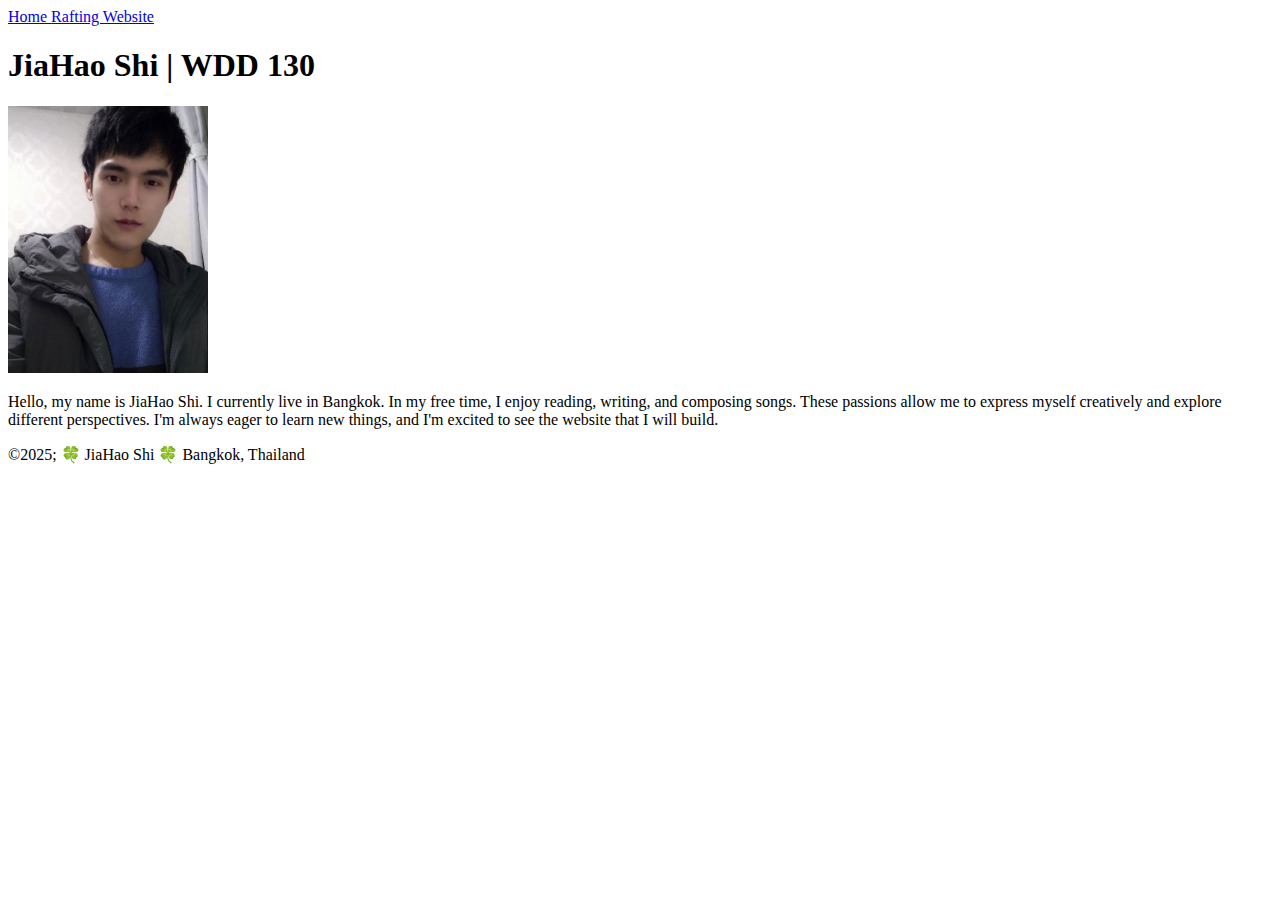
<file: index.html>
<!DOCTYPE html>
<html lang="en-US">

<head>
    <meta charset="utf-8">
    <meta name="viewport" content="width = device-width, initial - scale = 1.0">
    <title> JiaHao Shi | WDD 130 </title>
</head>

<body>
    <header>
        <nav>
            <a href="#"> Home </a>
            <a href="wwr/"> Rafting Website </a>
        </nav>
    </header>
    <main>
        <h1> JiaHao Shi | WDD 130 </h1>
        <img src="images/profile.jpg" alt="Hello, my name is JiaHao Shi" width="200">
        <p> Hello, my name is JiaHao Shi. I currently live in Bangkok. In my free time, I enjoy reading, writing, and
            composing songs. These passions allow me to express myself creatively and explore different perspectives.
            I'm always eager to learn new things, and I'm excited to see the website that I will build. </p>
    </main>
    <footer>
        <p> &copy;2025; 🍀 JiaHao Shi 🍀 Bangkok, Thailand </p>
    </footer>
</body>

</html>
</file>
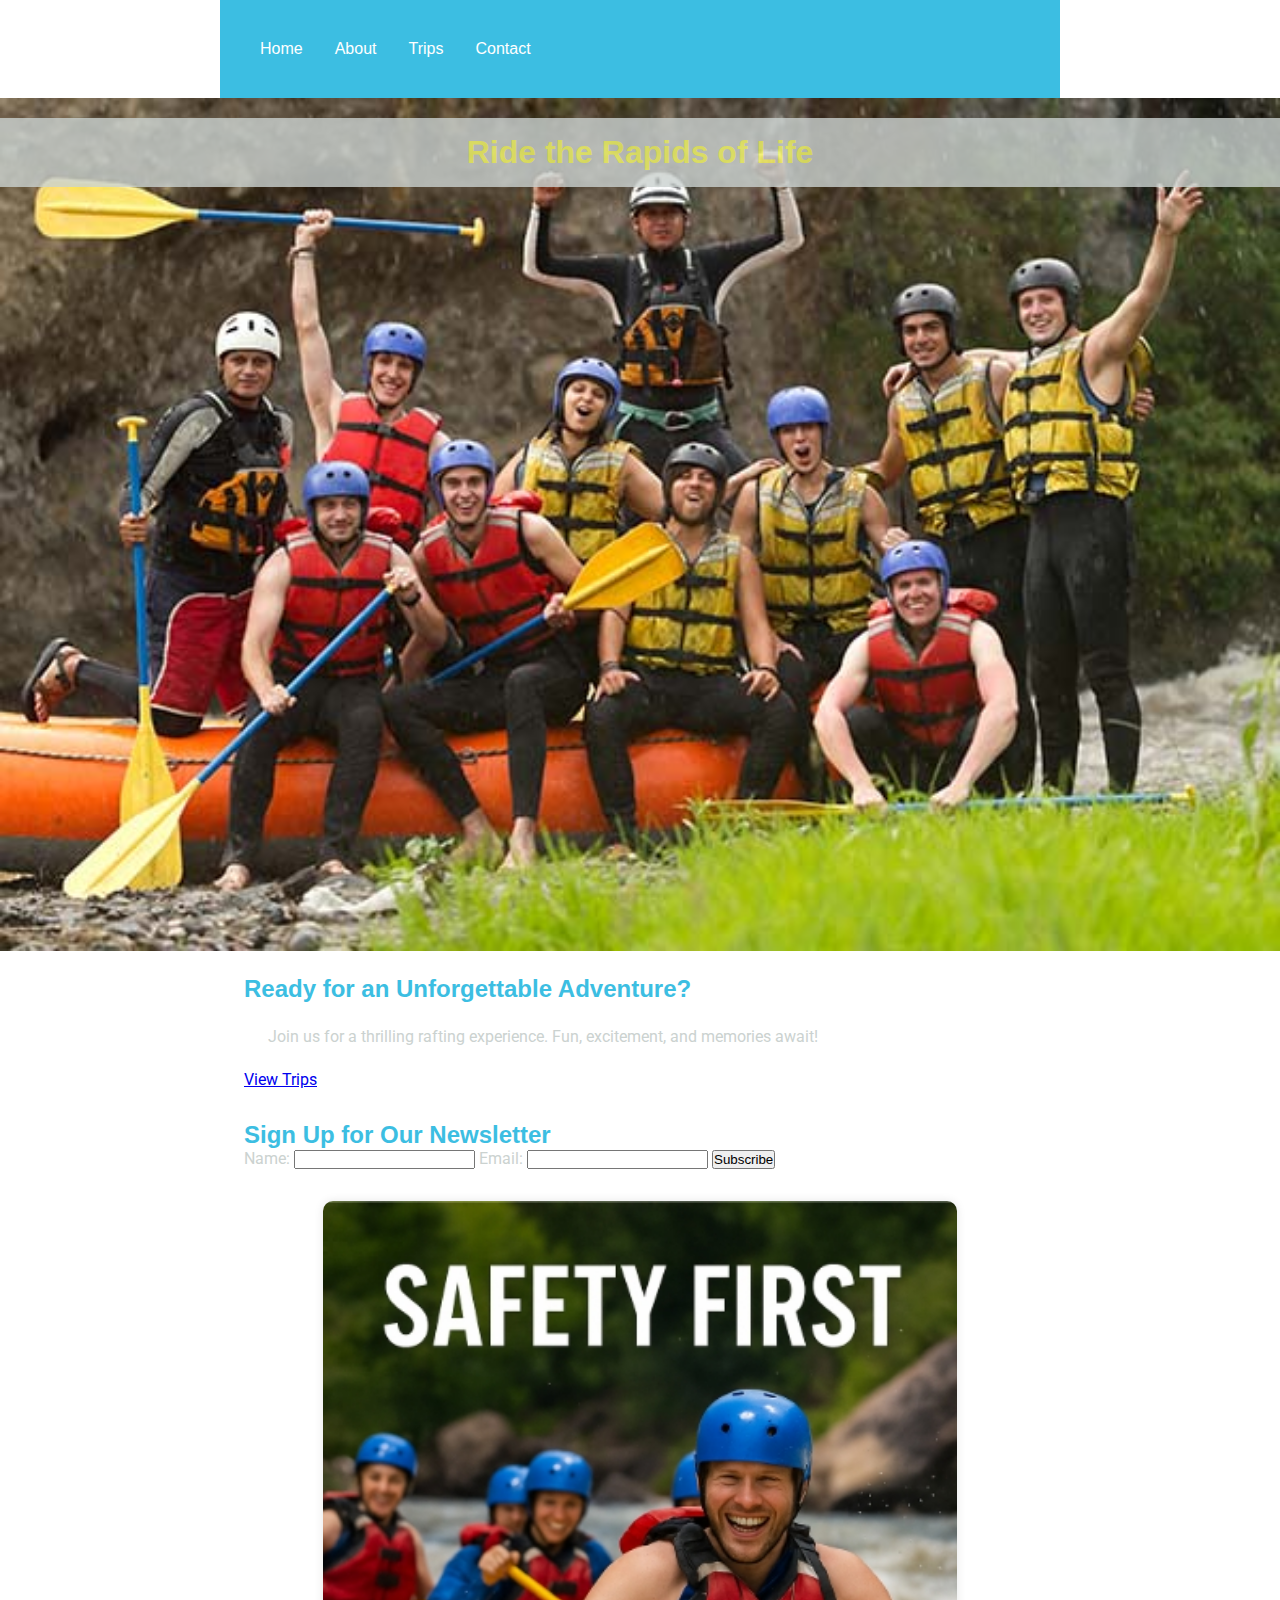
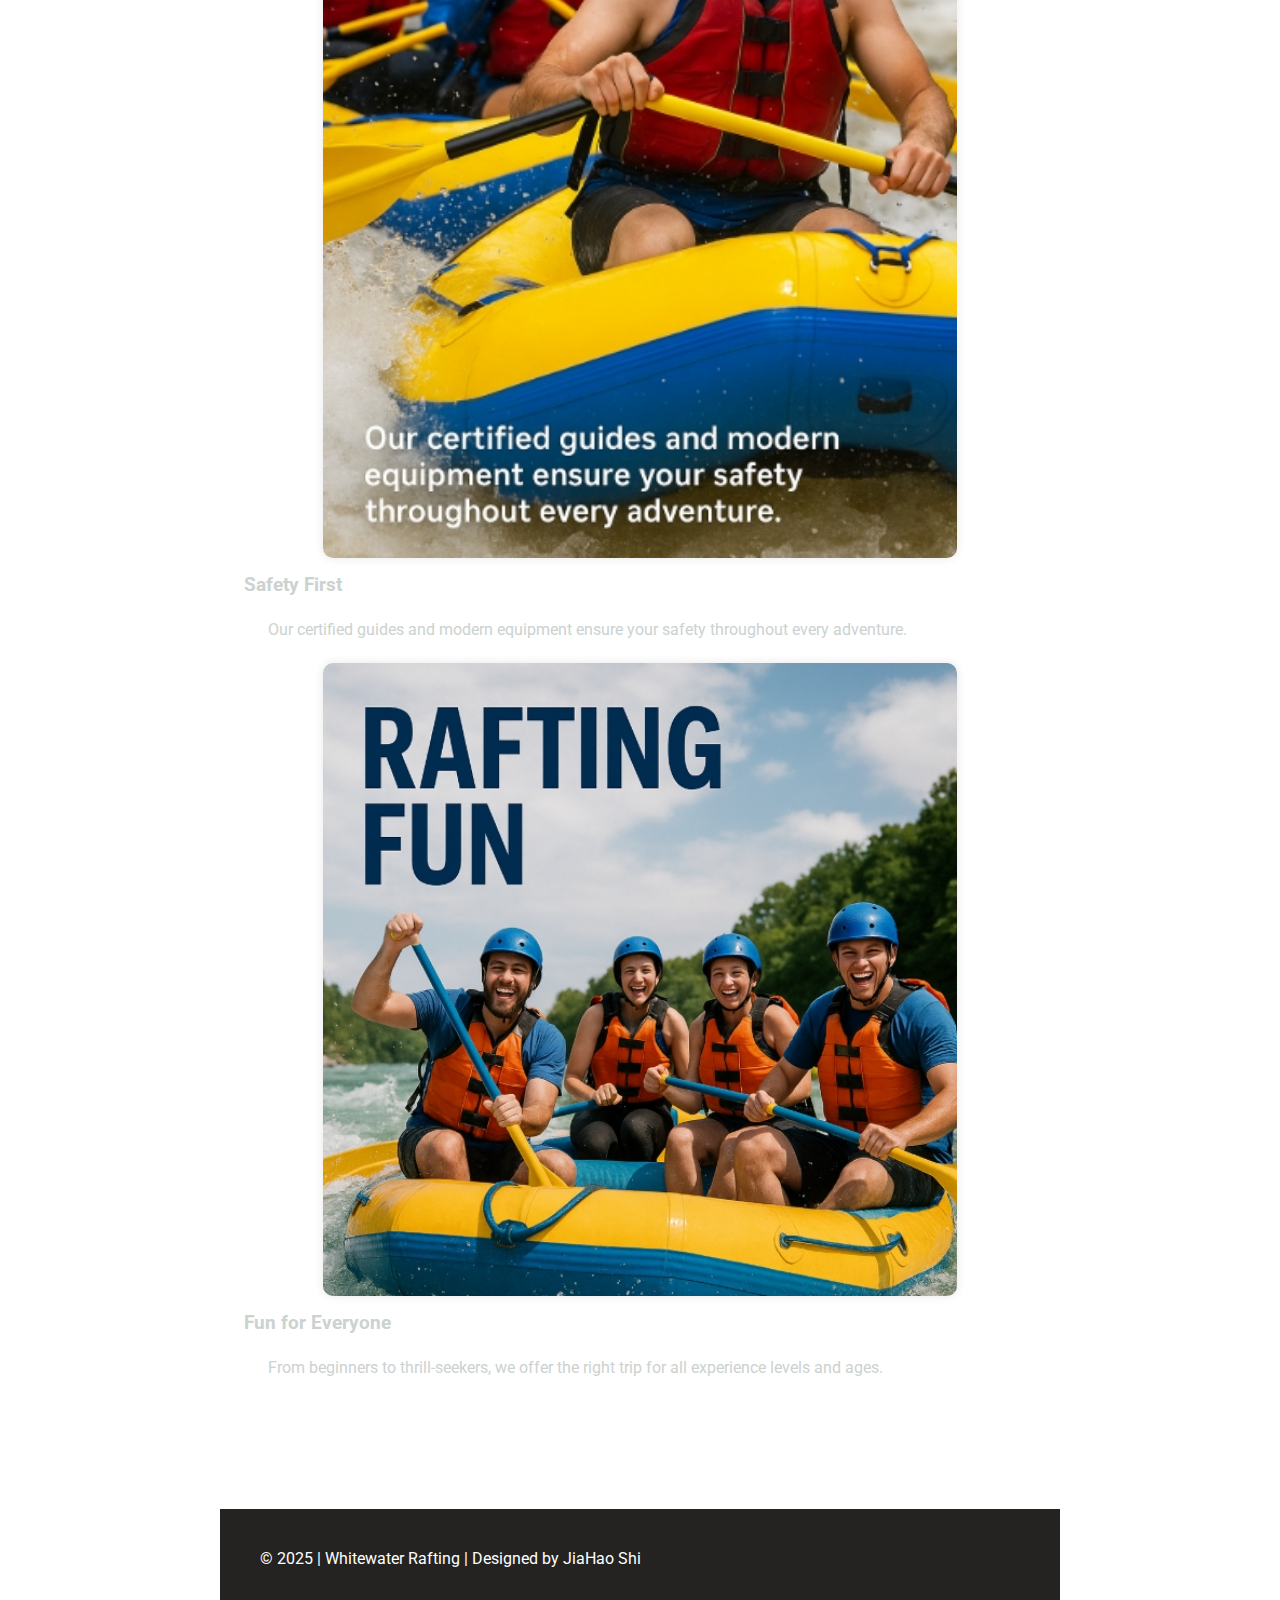
<file: wwr/index.html>
<!DOCTYPE html>
<html lang="en-US">
<head>
    <meta charset="utf-8">
    <meta name="viewport" content="width=device-width, initial-scale=1.0">
    <title>Whitewater Rafting Adventures</title>
    <meta name="description" content="Whitewater rafting trips for all ages and experience levels. Plan your next adventure today!">
    <meta name="author" content="JiaHao Shi">
    <link rel="stylesheet" href="styles/rafting.css">
    <link rel="preconnect" href="https://fonts.googleapis.com">
    <link rel="preconnect" href="https://fonts.gstatic.com" crossorigin>
    <link href="https://fonts.googleapis.com/css2?family=Roboto:wght@400;700&display=swap" rel="stylesheet">
</head>

<body>
    <header>
        <nav>
            <a href="index.html">Home</a>
            <a href="about.html">About</a>
            <a href="trips.html">Trips</a>
            <a href="contact.html">Contact</a>
        </nav>
    </header>

    <div class="hero">
        <img src="images/hero.jpg" alt="Rafting Adventure Hero Image">
        <h1>Ride the Rapids of Life</h1>
    </div>

    <main>
        <section class="cta">
            <h2>Ready for an Unforgettable Adventure?</h2>
            <p>Join us for a thrilling rafting experience. Fun, excitement, and memories await!</p>
            <a href="trips.html" class="btn">View Trips</a>
        </section>

        <section class="newsletter">
            <h2>Sign Up for Our Newsletter</h2>
            <form>
                <label for="name">Name:</label>
                <input type="text" id="name" name="name" required>

                <label for="email">Email:</label>
                <input type="email" id="email" name="email" required>

                <button type="submit">Subscribe</button>
            </form>
        </section>

        <section class="grid-offerings">
            <div>
                <img src="images/safety.jpg" alt="Rafting Safety">
                <h3>Safety First</h3>
                <p>Our certified guides and modern equipment ensure your safety throughout every adventure.</p>
            </div>
            <div>
                <img src="images/fun.jpg" alt="Rafting Fun">
                <h3>Fun for Everyone</h3>
                <p>From beginners to thrill-seekers, we offer the right trip for all experience levels and ages.</p>
            </div>
        </section>
    </main>

    <footer>
        <p>&copy; 2025 | Whitewater Rafting | Designed by JiaHao Shi</p>
    </footer>
</body>
</html>
</file>
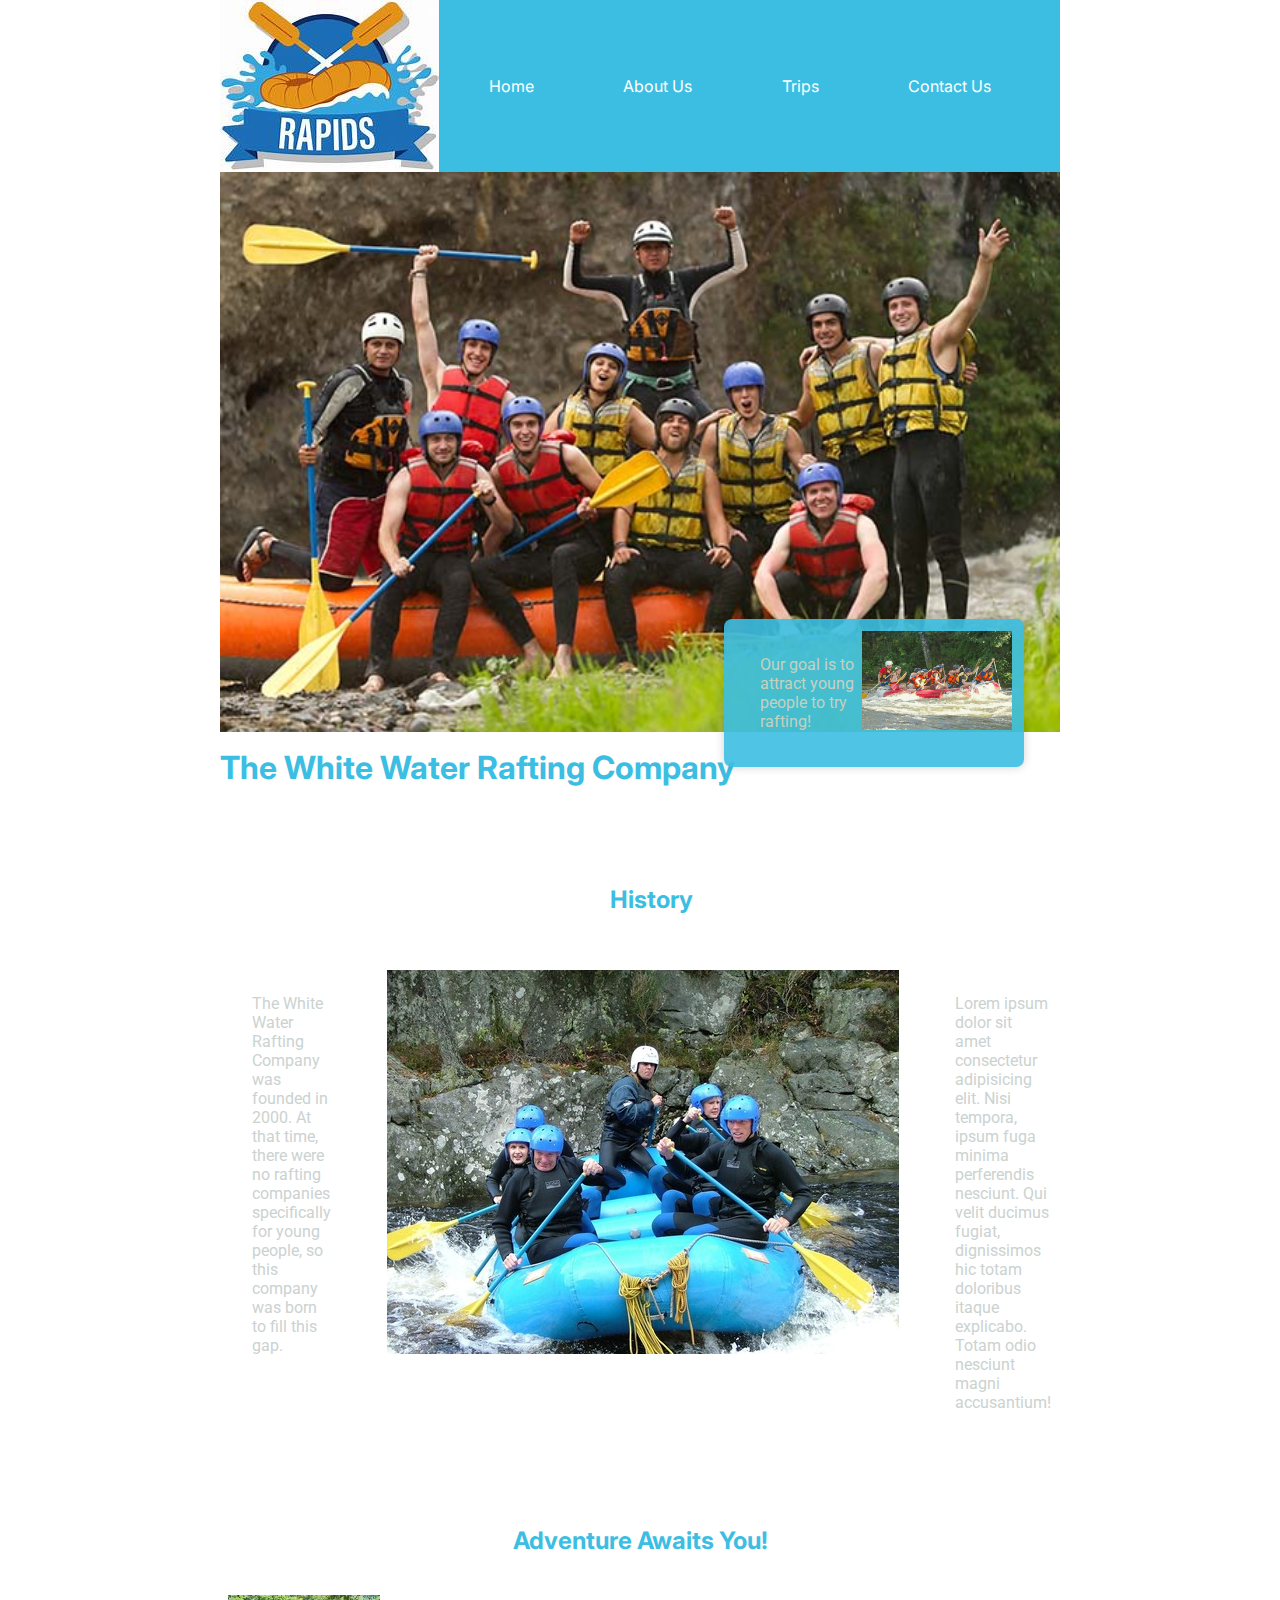
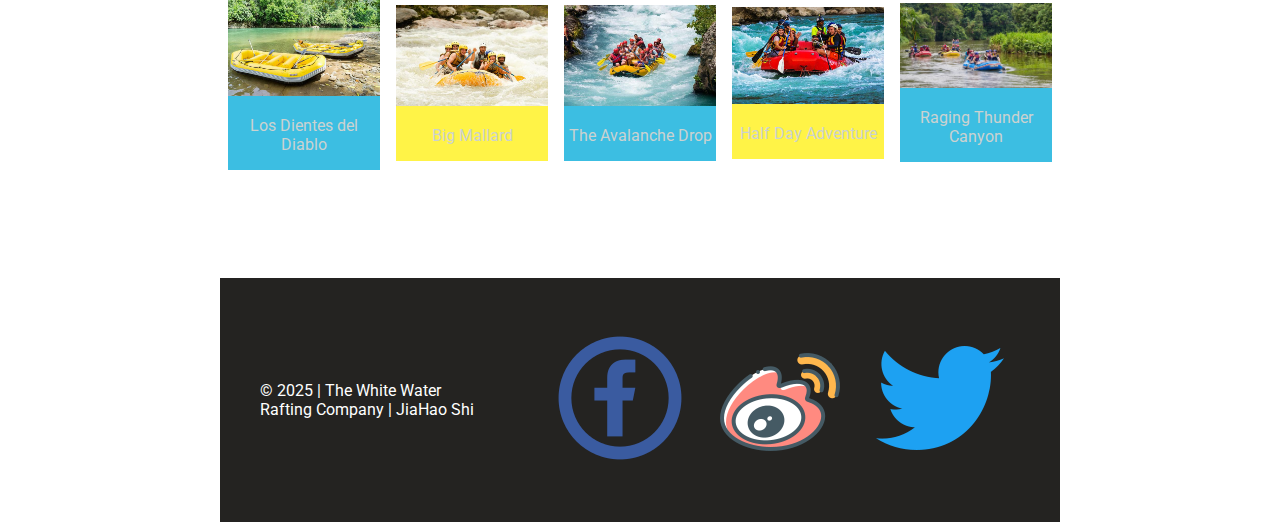
<file: wwr/about.html>
<!DOCTYPE html>
<html lang="en">
<head>
    <meta charset="UTF-8">
    <meta name="viewport" content="width=device-width, initial-scale=1.0">
    <meta name="description" content="Learn more about our white water rafting company, and have fun rafting with us.">
    <meta name="author" content="JiaHao Shi">
    <title>About Us | The White Water Rafting Company</title>
    <link rel="stylesheet" href="styles/rafting.css">
    <link rel="preconnect" href="https://fonts.googleapis.com">
    <link rel="preconnect" href="https://fonts.gstatic.com" crossorigin>
    <link href="https://fonts.googleapis.com/css2?family=Roboto:ital,wght@0,100..900;1,100..900&display=swap" rel="stylesheet">
    <link href="https://fonts.googleapis.com/css2?family=Inter:ital,opsz,wght@0,14..32,100..900;1,14..32,100..900&display=swap" rel="stylesheet">
</head>
<body>
    <header>
        <img src="images/raft.jpeg" alt="Rafting Company Logo">
        <nav>
            <a href="index.html">Home</a>
            <a href="about.html">About Us</a>
            <a href="trips.html">Trips</a>
            <a href="contact.html">Contact Us</a>
        </nav>
    </header>
    <main>
        <div class="hero">
            <img src="images/hero.jpg" alt="Exciting rafting adventure">
        <h1>The White Water Rafting Company</h1>
        <article>
            <img src="images/happyclient.jpg" alt="Happy rafting client">
            <p>Our goal is to attract young people to try rafting!</p>
        </article>
        </div>
        <section class="history">
            <h2>History</h2>
            <p>The White Water Rafting Company was founded in 2000. At that time, there were no rafting companies specifically for young people, so this company was born to fill this gap.</p>
            <img src="images/history_img.jpg" alt="History of The Company">
            <p>Lorem ipsum dolor sit amet consectetur adipisicing elit.
                 Nisi tempora, ipsum fuga minima perferendis nesciunt.
                 Qui velit ducimus fugiat, dignissimos hic totam doloribus itaque explicabo.
                 Totam odio nesciunt magni accusantium!</p>
        </section>
        <section class="adventures">
            <h2>Adventure Awaits You!</h2>
            <figure><img src="images/rafting1.jpg" alt="rafting 1">
            <figcaption>Los Dientes del Diablo</figcaption></figure>
            <figure><img src="images/rafting2.jpg" alt="rafting 2">
            <figcaption>Big Mallard</figcaption></figure>
            <figure><img src="images/rafting3.jpg" alt="rafting 3">
            <figcaption>The Avalanche Drop</figcaption></figure>
            <figure><img src="images/rafting4.jpg" alt="rafting 4">
            <figcaption>Half Day Adventure</figcaption></figure>
            <figure><img src="images/rafting5.jpg" alt="rafting 5">
            <figcaption>Raging Thunder Canyon</figcaption></figure>
        </section> 
    </main>
    <footer>
        <p>© 2025 | The White Water Rafting Company | JiaHao Shi</p>
        <nav class="socialmedia">
            <a href="https://facebook.com">
                <img src="images/FBicon.webp" alt="Facebook">
            </a>
            <a href="https://weibo.com/">
                <img src="images/weiboicon.webp" alt="Weibo_icon">
            </a>
            <a href="https://twitter.com">
                <img src="images/Twitter.webp" alt="twitter">
            </a>
        </nav>
    </footer>
</body>
</html>
</file>
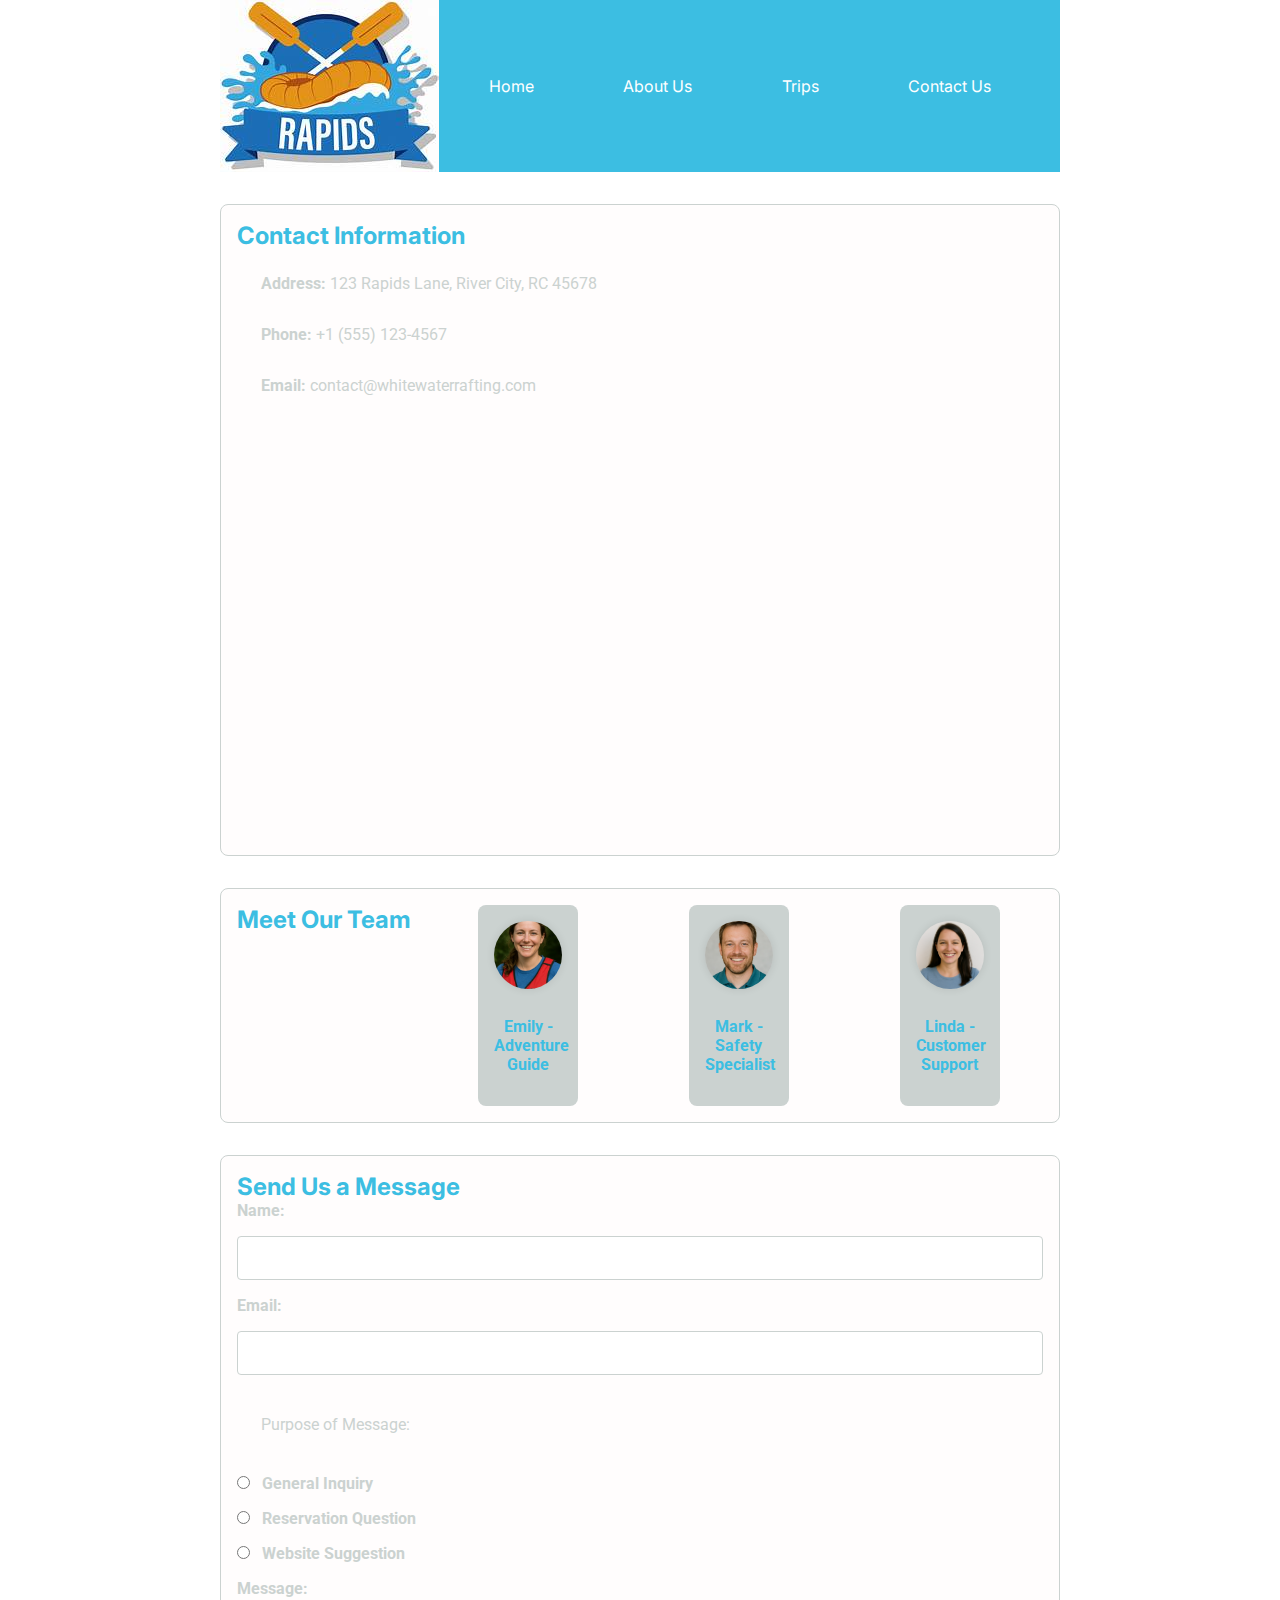
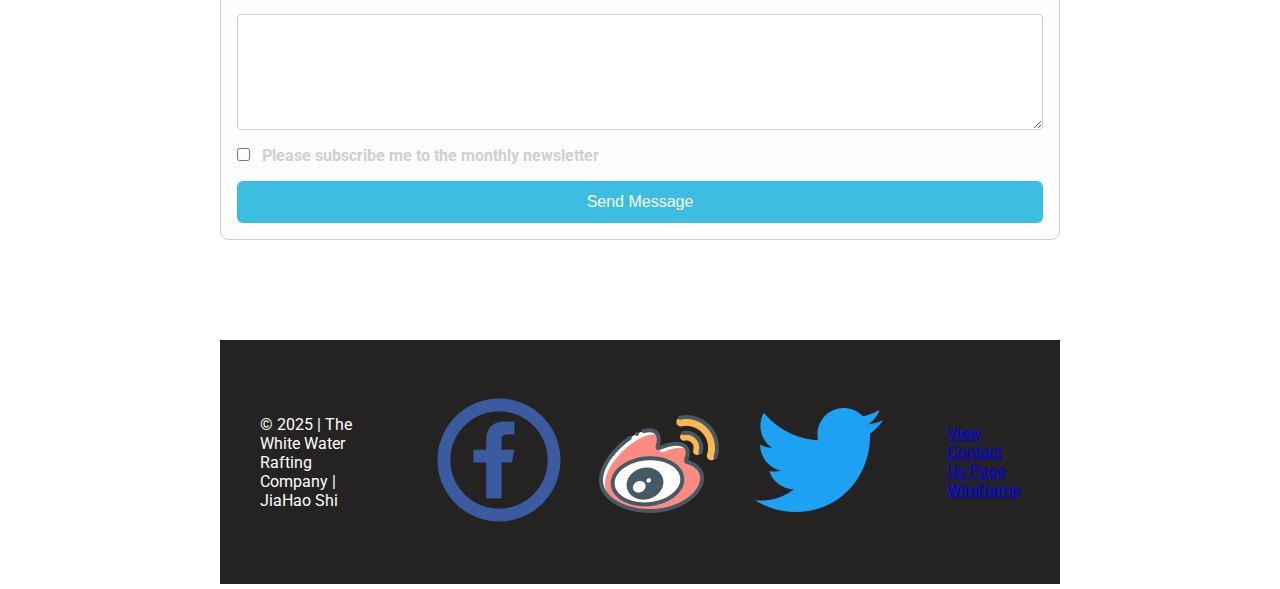
<file: wwr/contact.html>
<!DOCTYPE html>
<html lang="en">
<head>
    <meta charset="UTF-8">
    <meta name="viewport" content="width=device-width, initial-scale=1.0">
    <meta name="description" content="Get in touch with The White Water Rafting Company. Find our contact info, location map, and send us a message or inquiry online.">
    <meta name="author" content="JiaHao Shi">
    <title>Contact Us | The White Water Rafting Company</title>
    <link rel="stylesheet" href="styles/rafting.css">
    <link rel="preconnect" href="https://fonts.googleapis.com">
    <link rel="preconnect" href="https://fonts.gstatic.com" crossorigin>
    <link href="https://fonts.googleapis.com/css2?family=Roboto:ital,wght@0,100..900;1,100..900&display=swap" rel="stylesheet">
    <link href="https://fonts.googleapis.com/css2?family=Inter:ital,opsz,wght@0,14..32,100..900;1,14..32,100..900&display=swap" rel="stylesheet">
</head>
<body>
    <header>
        <img src="images/raft.jpeg" alt="Rafting Company Logo">
        <nav>
            <a href="index.html">Home</a>
            <a href="about.html">About Us</a>
            <a href="trips.html">Trips</a>
            <a href="contact.html">Contact Us</a>
        </nav>
    </header>
    <main>
        <section class="contact-info">
            <h2>Contact Information</h2>
            <p><strong>Address:</strong> 123 Rapids Lane, River City, RC 45678</p>
            <p><strong>Phone:</strong> +1 (555) 123-4567</p>
            <p><strong>Email:</strong> contact@whitewaterrafting.com</p>
            <div class="map">
                <iframe src="https://www.google.com/maps/embed?pb=..." width="600" height="450" allowfullscreen="" loading="lazy" referrerpolicy="no-referrer-when-downgrade"></iframe>
            </div>
        </section>

        <section class="team">
            <h2>Meet Our Team</h2>
            <figure>
                <img src="images/employee1.jpg" alt="Smiling team member">
                <figcaption>Emily - Adventure Guide</figcaption>
            </figure>
            <figure>
                <img src="images/employee2.jpg" alt="Happy rafting instructor">
                <figcaption>Mark - Safety Specialist</figcaption>
            </figure>
            <figure>
                <img src="images/employee3.jpg" alt="Team member smiling">
                <figcaption>Linda - Customer Support</figcaption>
            </figure>
        </section>

        <section class="contact-form">
            <h2>Send Us a Message</h2>
            <form action="#" method="post">
                <label for="name">Name:</label>
                <input type="text" id="name" name="name" required>

                <label for="email">Email:</label>
                <input type="email" id="email" name="email" required>

                <p>Purpose of Message:</p>
                <label><input type="radio" name="purpose" value="general" required> General Inquiry</label>
                <label><input type="radio" name="purpose" value="reservation"> Reservation Question</label>
                <label><input type="radio" name="purpose" value="website"> Website Suggestion</label>

                <label for="message">Message:</label>
                <textarea id="message" name="message" rows="5" required></textarea>

                <label>
                    <input type="checkbox" name="subscribe"> Please subscribe me to the monthly newsletter
                </label>

                <button type="submit">Send Message</button>
            </form>
        </section>
    </main>

    <footer>
        <p>© 2025 | The White Water Rafting Company | JiaHao Shi</p>
        <nav class="socialmedia">
            <a href="https://facebook.com">
                <img src="images/FBicon.webp" alt="Facebook">
            </a>
            <a href="https://weibo.com/">
                <img src="images/weiboicon.webp" alt="Weibo_icon">
            </a>
            <a href="https://twitter.com">
                <img src="images/Twitter.webp" alt="twitter">
            </a>
        </nav>
        <p><a href="images/contact-wireframe.jpg" target="_blank">View Contact Us Page Wireframe</a></p>
    </footer>
</body>
</html>
</file>
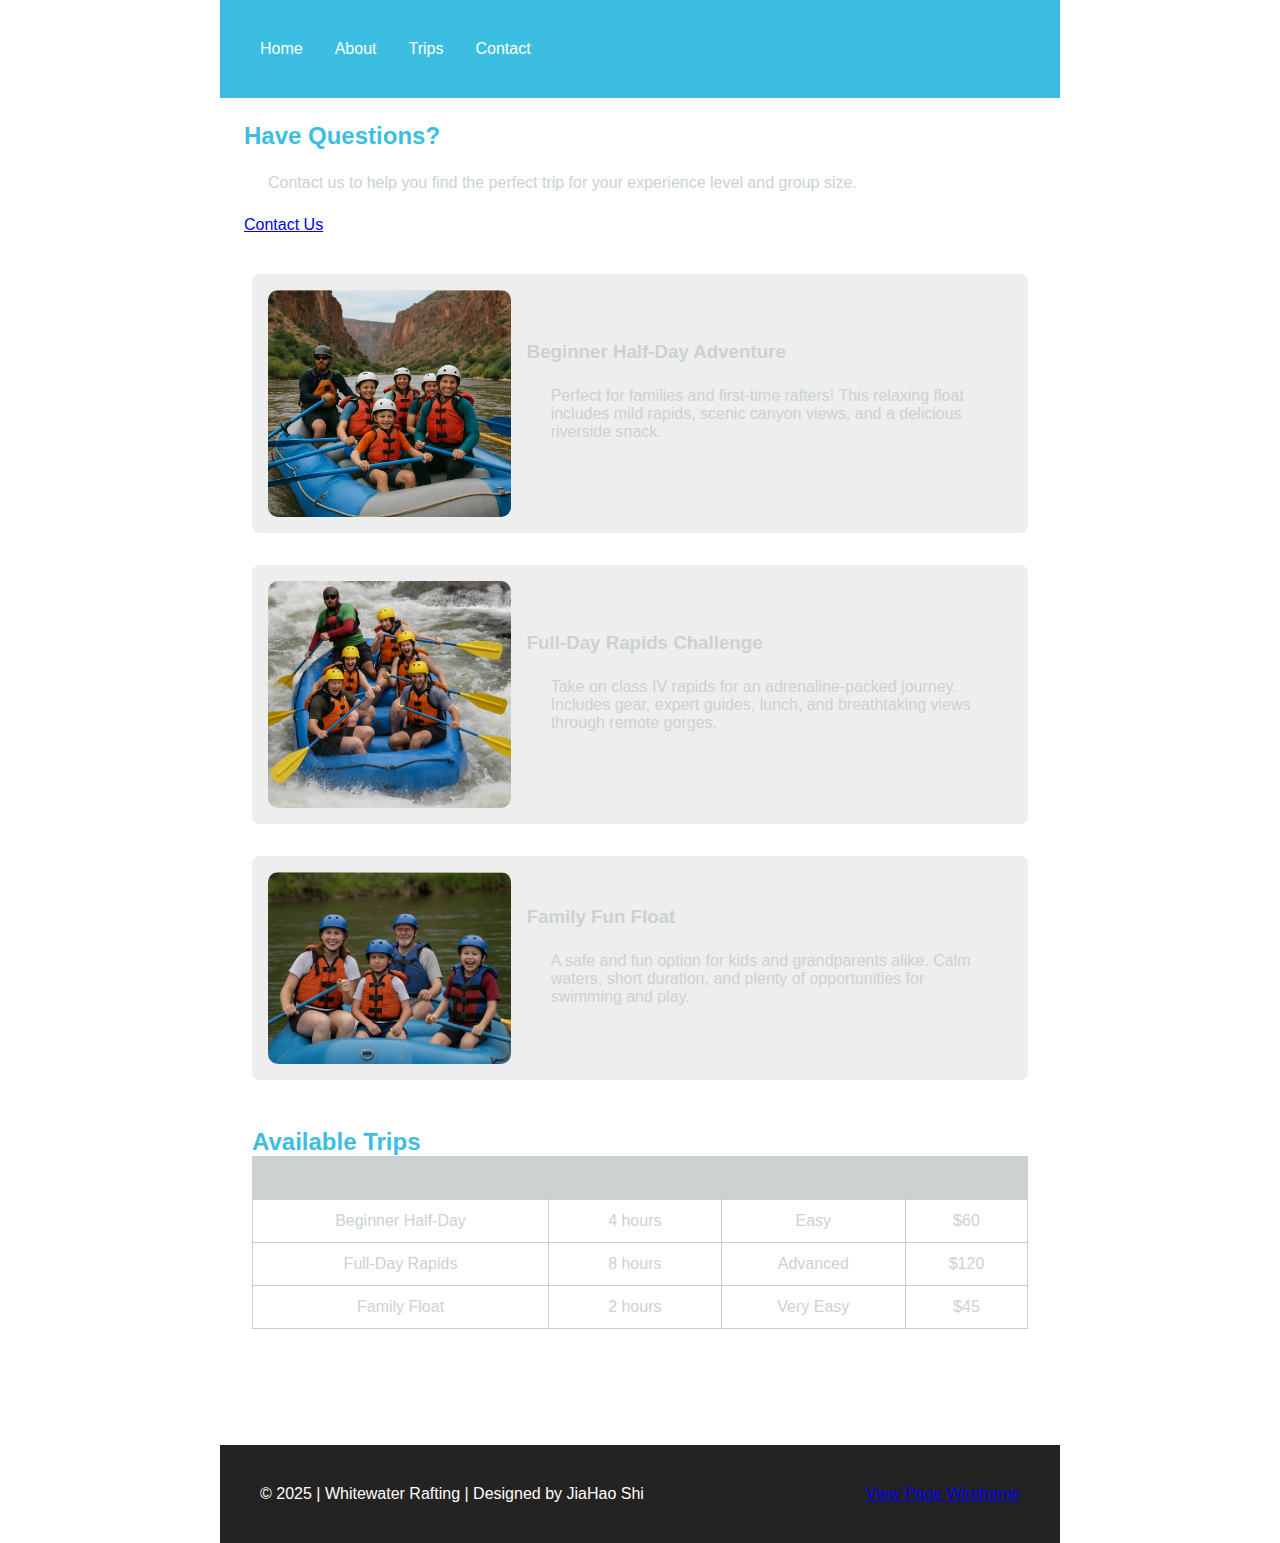
<file: wwr/trips.html>
<!DOCTYPE html>
<html lang="en-US">
<head>
  <meta charset="utf-8" />
  <meta name="viewport" content="width=device-width, initial-scale=1.0" />
  <title>Rafting Adventures | Trips</title>
  <meta name="description" content="Explore our rafting adventure trips, from beginner rides to extreme whitewater experiences. Book your trip today!">
  <meta name="author" content="JiaHao Shi" />
  <link rel="stylesheet" href="styles/rafting.css" />
</head>
<body>
  <header>
    <nav>
      <a href="index.html">Home</a>
      <a href="about.html">About</a>
      <a href="trips.html">Trips</a>
      <a href="contact.html">Contact</a>
    </nav>
  </header>

  <main>
    <section class="cta">
      <h2>Have Questions?</h2>
      <p>Contact us to help you find the perfect trip for your experience level and group size.</p>
      <a href="contact.html" class="btn">Contact Us</a>
    </section>

    <section class="trip-descriptions">
      <div class="trip">
        <img src="images/trip1.jpg" alt="Beginner Rafting Trip" />
        <div>
          <h3>Beginner Half-Day Adventure</h3>
          <p>Perfect for families and first-time rafters! This relaxing float includes mild rapids, scenic canyon views, and a delicious riverside snack.</p>
        </div>
      </div>

      <div class="trip">
        <img src="images/trip2.jpg" alt="Full Day Extreme Trip" />
        <div>
          <h3>Full-Day Rapids Challenge</h3>
          <p>Take on class IV rapids for an adrenaline-packed journey. Includes gear, expert guides, lunch, and breathtaking views through remote gorges.</p>
        </div>
      </div>

      <div class="trip">
        <img src="images/trip3.jpg" alt="Family Rafting Trip" />
        <div>
          <h3>Family Fun Float</h3>
          <p>A safe and fun option for kids and grandparents alike. Calm waters, short duration, and plenty of opportunities for swimming and play.</p>
        </div>
      </div>
    </section>

    <section class="trip-table">
      <h2>Available Trips</h2>
      <table>
        <thead>
          <tr>
            <th>Trip Name</th>
            <th>Duration</th>
            <th>Difficulty</th>
            <th>Price</th>
          </tr>
        </thead>
        <tbody>
          <tr>
            <td>Beginner Half-Day</td>
            <td>4 hours</td>
            <td>Easy</td>
            <td>$60</td>
          </tr>
          <tr>
            <td>Full-Day Rapids</td>
            <td>8 hours</td>
            <td>Advanced</td>
            <td>$120</td>
          </tr>
          <tr>
            <td>Family Float</td>
            <td>2 hours</td>
            <td>Very Easy</td>
            <td>$45</td>
          </tr>
        </tbody>
      </table>
    </section>
  </main>

  <footer>
    <p>&copy; 2025 | Whitewater Rafting | Designed by JiaHao Shi</p>
    <p><a href="images/trips-wireframe.jpg" target="_blank">View Page Wireframe</a></p>
  </footer>
</body>
</html>
</file>
<file: wwr/styles/rafting.css>
* {
  margin: 0;
  padding: 0;
  box-sizing: border-box;
}

:root {
  --primary-color: #3CBEE2;    /* Aero – bright blue, great for headers or backgrounds */
  --secondary-color: #FFFDFD;  /* White – ideal for main background or body text areas */
  --accent1-color: #CBD2D0;    /* Timberwolf – subtle gray, good for borders, cards, or footers */
  --accent2-color: #FFF347;    /* Icterine – bold yellow, great for buttons or highlights */
  --heading-font: 'Inter', sans-serif;
  --body-font: 'Roboto', sans-serif;
}

body {
  font-family: var(--body-font);
  color: var(--accent1-color);
}

header {
  background-color: var(--primary-color);
  color: var(--accent2-color);
  display: grid;
  grid-template-columns: 200px auto;
  align-items: center;
}

nav {
  display: flex;
  justify-content: space-around;
}

nav a {
  padding: 1em;
  color: #fff;
  font-family: var(--heading-font);
  text-decoration: none;
}

nav a:hover {
  background-color: #fff;
  color: #484029;
}

header, main, footer {
  width: 840px;
  margin: 0 auto;
}

h1, h2 {
  font-family: var(--heading-font);
  color: var(--primary-color);
}

nav, p, section, article {
  margin: 16px;
  padding: 8px;
}

.hero {
  position: relative;
}

.hero img {
  display: block;
  width: 100%;
  height: auto;
}

h1 {
  position: absolute;
  top: 20px;
  width: 100%;
  padding: 16px;
  text-align: center;
  opacity: 0.8;
  background-color: var(--accent1-color);
  color: #f8fd6b;
}

article {
  position: absolute;
  bottom: 20px;
  right: 20px;
  max-width: 300px;
  background-color: var(--primary-color);
  padding: 12px;
  border-radius: 8px;
  opacity: 0.9;
  box-shadow: 0 0 10px rgba(0, 0, 0, 0.2);
}

.hero article img {
  float: right;
  width: 150px;
}

.history {
  display: grid;
  grid-template-columns: 2fr 1fr 2fr;
  gap: 2em;
  margin: 50px 0;
}

.history-section {
  margin: 50px 0;
  display: grid;
  grid-template-columns: 2fr 1fr 2fr;
  gap: 20px;
  align-items: center;
  text-align: justify;
}

.history-img {
  grid-column: 2 / 3;
  grid-row: 2;
}

.history-section p:first-of-type {
  grid-column: 1 / 2;
  grid-row: 2;
  padding: 0 20px;
}

.history-section p:last-of-type {
  grid-column: 3 / 4;
  grid-row: 2;
  padding: 0 20px;
}

.adventures {
  margin: 50px 0;
  display: grid;
  grid-template-columns: repeat(5, 1fr);
  gap: 1rem;
  justify-items: center;
  overflow-x: hidden;
  max-width: 100%;
  flex-wrap: wrap;
}

.adventures img {
  max-width: 100%;
  height: auto;
}

.history h2,
.adventures h2 {
  grid-column: 1 / -1;
  justify-self: center;
  padding: 1em 0;
}

figure:nth-of-type(odd) {
  background-color: var(--primary-color);
  color: var(--nav-link-color);
  align-self: center;
}

figure:nth-of-type(even) {
  background-color: var(--accent2-color);
  color: var(--nav-link-color);
  align-self: center;
}

figcaption {
  text-align: center;
  padding: 1em 0;
}

main h1 {
  position: static;
  background-color: transparent;
  color: var(--primary-color);
  opacity: 1;
  font-size: 2rem;
  text-align: left;
  padding: 1rem 0;
}

.grid-offerings img {
    width: 80%;
    height: auto;
    display: block;
    margin: 0 auto 1rem auto;
    border-radius: 10px;
    box-shadow: 0 0 10px rgba(0,0,0,0.1);
}


/*Contact Page Layout*/

.contact-info,
.team,
.contact-form {
  margin: 2rem 0;
  padding: 1rem;
  background-color: var(--secondary-color);
  border: 1px solid var(--accent1-color);
  border-radius: 8px;
}

.contact-info .map iframe {
  width: 100%;
  height: 400px;
  border: none;
  border-radius: 8px;
  margin-top: 1rem;
}

/*Employee Profiles*/
.team {
  display: flex;
  justify-content: space-between;
  flex-wrap: wrap;
  gap: 1.5rem;
  text-align: center;
  margin: 2rem 0;
}

.team figure {
  flex: 1 1 30%;
  max-width: 100px; 
  background-color: var(--accent1-color);
  padding: 1rem;
  border-radius: 8px;
  margin: 0 auto;
}


.team img {
  width: 100%;
  aspect-ratio: 1 / 1;
  object-fit: cover;
  border-radius: 50%;
  box-shadow: 0 0 8px rgba(0,0,0,0.1);
}


.team figcaption {
  margin-top: 0.5rem;
  font-weight: bold;
  color: var(--primary-color);
}


/*Contact Form*/
.contact-form form {
  display: flex;
  flex-direction: column;
  gap: 1rem;
}

.contact-form label {
  font-weight: bold;
}

.contact-form input[type="text"],
.contact-form input[type="email"],
.contact-form textarea {
  width: 100%;
  padding: 0.75rem;
  border: 1px solid var(--accent1-color);
  border-radius: 4px;
  font-size: 1rem;
}

.contact-form textarea {
  resize: vertical;
}

.contact-form input[type="radio"],
.contact-form input[type="checkbox"] {
  margin-right: 0.5rem;
}

.contact-form button[type="submit"] {
  padding: 0.75rem 1.5rem;
  font-size: 1rem;
  background-color: var(--primary-color);
  color: white;
  border: none;
  border-radius: 6px;
  cursor: pointer;
  transition: background-color 0.3s ease;
}

.contact-form button[type="submit"]:hover {
  background-color: var(--accent2-color);
  color: #242321;
}

/*Trip*/
.trip-descriptions {
  display: grid;
  grid-template-columns: 1fr;
  gap: 2rem;
  padding: 1rem;
}

.trip {
  display: grid;
  grid-template-columns: 1fr 2fr;
  align-items: center;
  gap: 1rem;
  background-color: #eee;
  padding: 1rem;
  border-radius: 8px;
}

.trip img {
  width: 100%;
  max-width: 300px;
  border-radius: 10px;
}

.trip-table {
  padding: 1rem;
}

.trip-table table {
  width: 100%;
  border-collapse: collapse;
}

.trip-table th,
.trip-table td {
  border: 1px solid #ccc;
  padding: 0.75rem;
  text-align: center;
  background-color: #fff;
}

.trip-table th {
  background-color: var(--accent1-color);
}


/*Footer*/

footer {
  display: flex;
  justify-content: space-between;
  align-items: center;
  padding: 1rem;
  background-color: #242321;
  margin-top: 100px;
}

footer p {
  color: #fff;
}

.footer-menu {
  color: #fff;
}

.socialmedia a {
  text-decoration: none;
}

.sociallinks {
  display: flex;
  gap: 1rem;
}

.sociallinks img {
  width: 2rem;
}

.sociallinks a:hover {
  background-color: unset;
}
</file>
